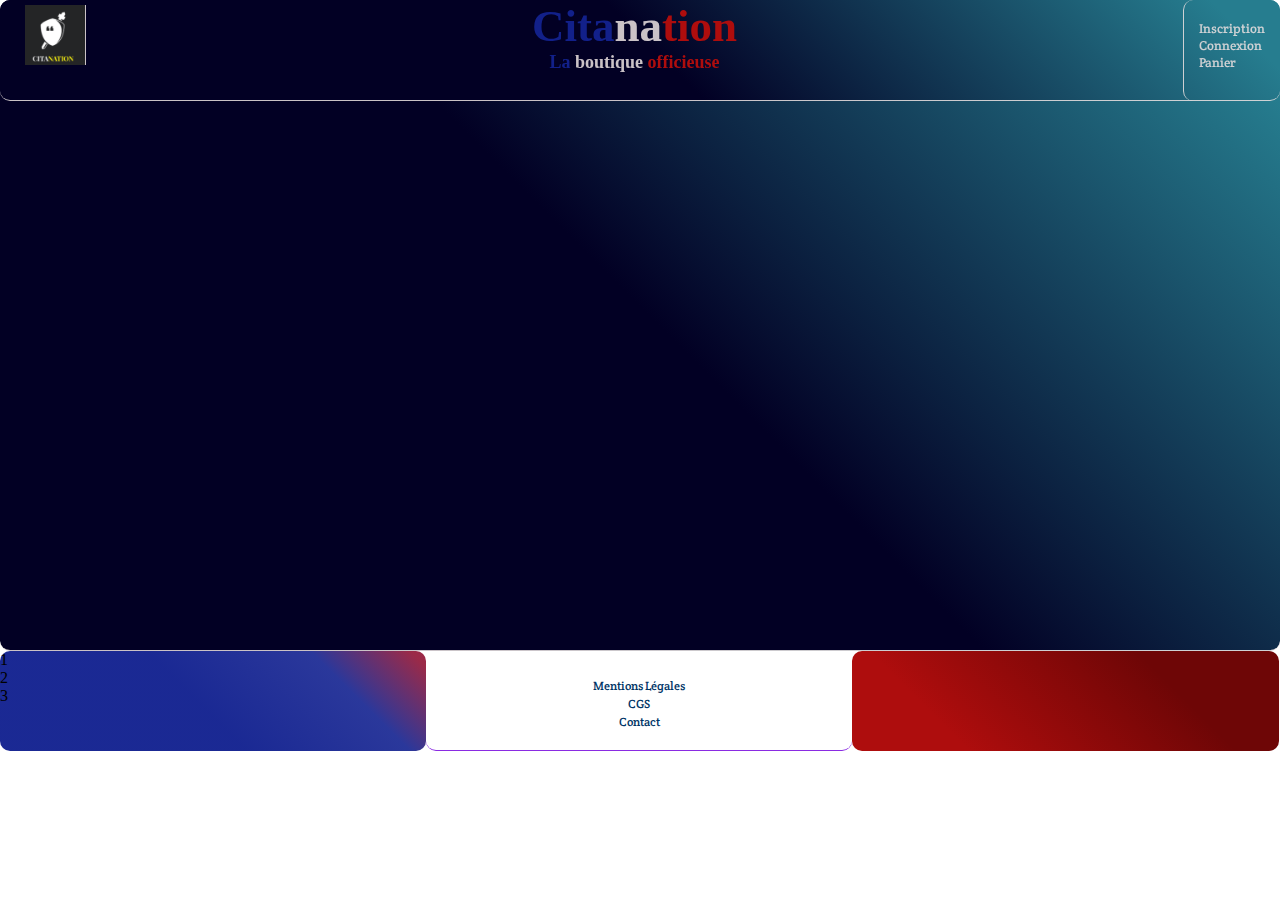
<file: Site Lucky/index.html>
<!DOCTYPE html>
<html lang="fr">
<head>
    <meta charset="UTF-8">
    
    <title>Citanation</title>
    <link rel="stylesheet" href="style.css">
    <link href="https://fonts.googleapis.com/css2?family=Crete+Round&display=swap" rel="stylesheet"> 
</head>
<body>

    <header class="header">
        <div class="container">
            <a href="index.html"><img class="logo" src="logo.png" alt="logo"></a>
            <nav class="nav1">
                <ul>
                    <!--l'id pour le lien est il utile?-->
                    <li id="inscription"><a href="inscription.html">Inscription</a> </li>
                    <li id="connexion"><a href="connexion.html">Connexion</a></li>
                    <li id="panier"><a href="#">Panier</a></li>
                </ul>
            </nav>
            <h1><span class="bleu">Cita</span><span class="blanc">na</span><span class="rouge">tion</span></h1>
            <h2><span class="bleu">La</span> <span class="blanc">boutique</span> <span class="rouge">officieuse</span></h2>
            
        </div>
        
        
        <section class="pageprincipale">
           <!-- <div class="container2">
                <!--l'id pour le bouton est il utile? 
            <article class="articles">Produit 1
                <select name="cadre" id="cadre" class="listederoulante" placeholder="Choisissez votre cadre">
                    <option value="Cadre 1"></option>
                </select>
            </article>
            <article class="articles">Produit 2
                <button id="produit2" type="button" class="bouton">Voir produit</button>
            </article>
            <article class="articles">Produit 3
                <button id="produit3" type="button" class="bouton">Voir produit</button>
            </article>
            </div> -->
        </section>

        <footer id="footer">
            <div class="rs">
                <nav>
                    <ul>
                        <li>1</li>
                        <li>2</li>
                        <li>3</li>
                    </ul>
                </nav>
            </div>
            <div class="contactect">
                <nav class="nav2">
                    <ul class="textenoir">
                        <!--l'id pour les liens est il utile?-->
                        <li id="mentionslegales"><a href="#">Mentions Légales</a></li>
                        <li id="cgs"><a href="#">CGS</a></li>
                        <li id="contact"><a href="#">Contact</a></li>
                    </ul>
                </nav>
            </div>
            <div class="riendutout">
              
            </div>
        </footer>

    </header>
    
</body>
</html>
</file>
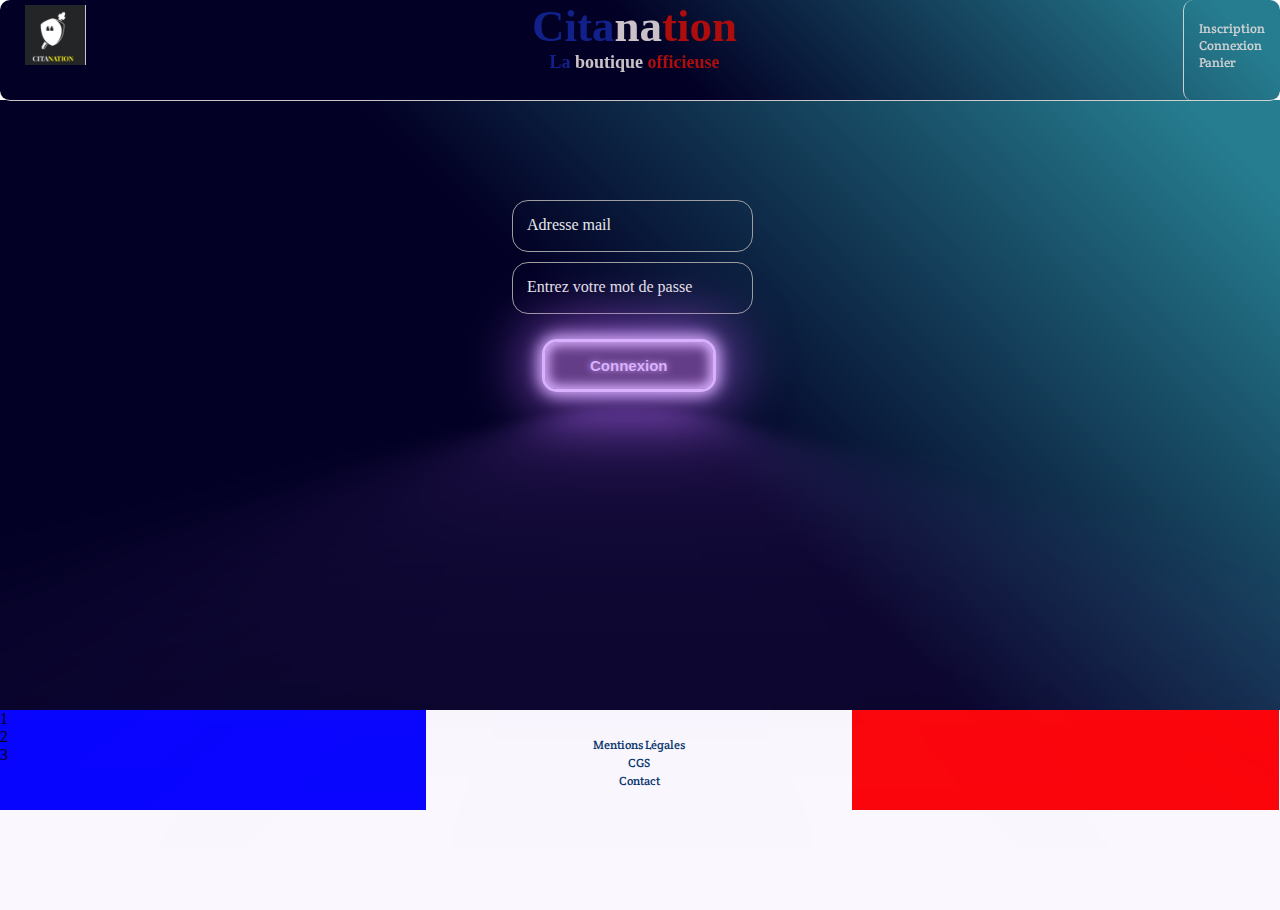
<file: Site Lucky/connexion.html>
<!DOCTYPE html>
<html lang="fr">
<head>
    <meta charset="UTF-8">
    

    <title>Formulaire d'inscription</title>
    <link rel="stylesheet" href="inscription.css">
    <link href="https://fonts.googleapis.com/css2?family=Crete+Round&display=swap" rel="stylesheet">
     
</head>
<body>
    <header class="header">
        <div class="container">
            <a href="index.html"><img class="logo" src="logo.png" alt="logo"></a>
            <nav class="nav1">
                <ul>
                    <!--l'id pour le lien est il utile?-->
                    <li id="inscription"><a href="inscription.html">Inscription</a> </li>
                    <li id="connexion"><a href="connexion.html">Connexion</a></li>
                    <li id="panier"><a href="#">Panier</a></li>
                </ul>
            </nav>
            <h1><span class="bleu">Cita</span><span class="blanc">na</span><span class="rouge">tion</span></h1>
            <h2><span class="bleu">La</span> <span class="blanc">boutique</span> <span class="rouge">officieuse</span></h2>
        </header>   
        </div>

        <section>
            <div class="formulaireconnexion">
            
            <div class="input-group">
                <input required="" autocomplete="off" name="Email" id="Email" class="input" type="email">
                <label class="user-label">Adresse mail</label>
            </div>
            
            <div class="input-group"> 
                <input required="" type="password" name="text" class="input">
                <label class="user-label">Entrez votre mot de passe</label>    
            </div>

            <div id="placementboutonconnexion">
                <button> Connexion
                </button>
            </div>
        </section>
        </div>

        <footer id="footer">
            <div class="rs">
                <nav>
                    <ul>
                        <li>1</li>
                        <li>2</li>
                        <li>3</li>
                    </ul>
                </nav>
            </div>
            <div class="contactect">
                <nav class="nav2">
                    <ul class="textenoir">
                        <!--l'id pour les liens est il utile?-->
                        <li id="mentionslegales"><a href="#">Mentions Légales</a></li>
                        <li id="cgs"><a href="#">CGS</a></li>
                        <li id="contact"><a href="#">Contact</a></li>
                    </ul>
                </nav>
            </div>
            <div class="riendutout">
              
            </div>
        </footer>
        
          
          
       

    
</body>
</html>
</file>
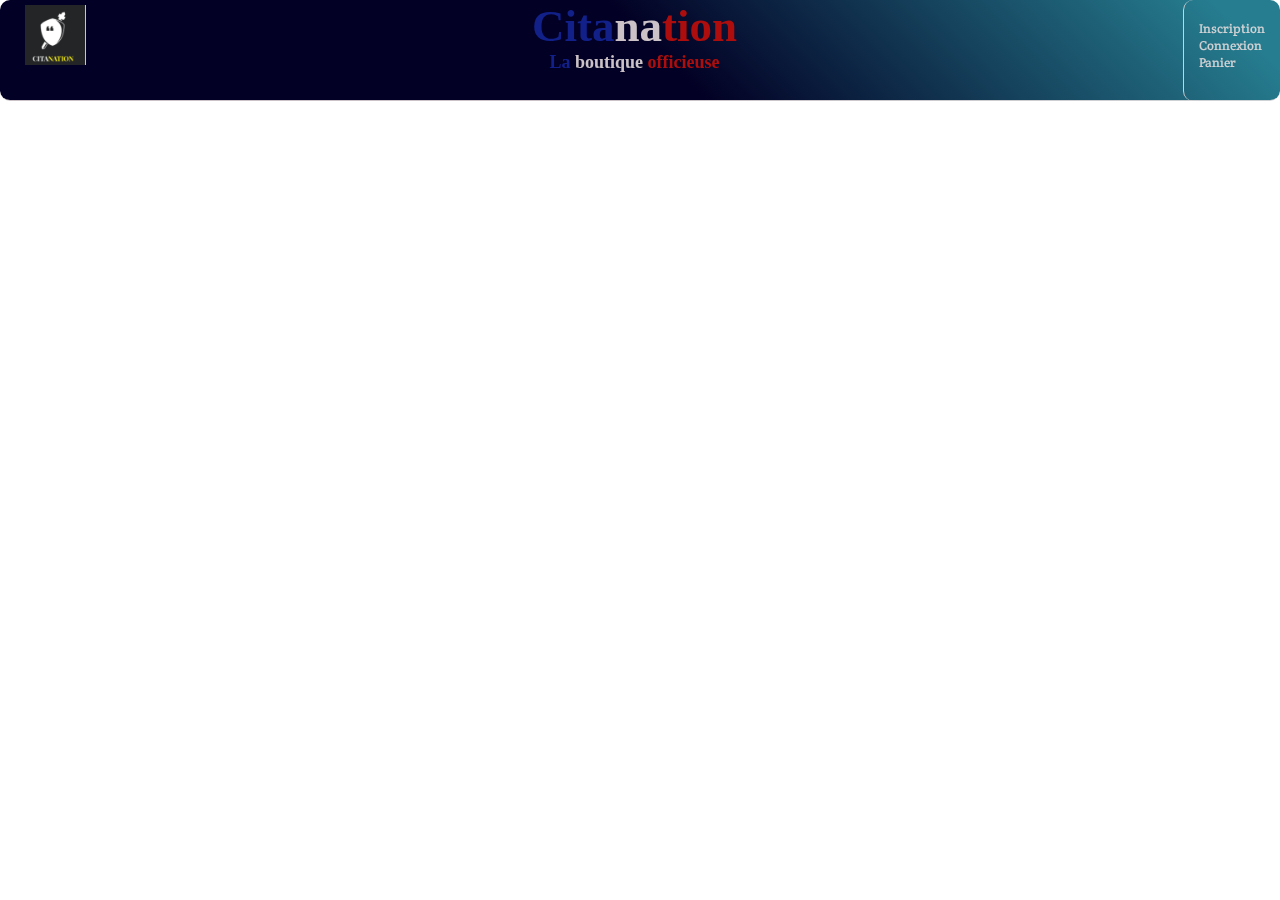
<file: Site Lucky/inscription.html>
<!DOCTYPE html>
<html lang="fr">
<head>
    <meta charset="UTF-8">
    

    <title>Formulaire d'inscription</title>
    <link rel="stylesheet" href="inscription.css">
    <link href="https://fonts.googleapis.com/css2?family=Crete+Round&display=swap" rel="stylesheet">
     
</head>
<body>
    <header class="header">
        <div class="container">
            <a href="#"><img class="logo" src="logo.png" alt="logo"></a>
            <nav class="nav1">
                <ul>
                    <!--l'id pour le lien est il utile?-->
                    <li id="inscription"><a href="#">Inscription</a> </li>
                    <li id="connexion"><a href="#">Connexion</a></li>
                    <li id="panier"><a href="#">Panier</a></li>
                </ul>
            </nav>
            <h1><span class="bleu">Cita</span><span class="blanc">na</span><span class="rouge">tion</span></h1>
            <h2><span class="bleu">La</span> <span class="blanc">boutique</span> <span class="rouge">officieuse</span></h2>
            
        </div>
        
          
          
       

    
</body>
</html>
</file>
<file: Site Lucky/style.css>
/* Général */

* {
    padding: 0px;
    margin: 0;
    position: static;
}

.container {
    width: auto;
    position: fixed;
    top: 0px;
    right: 0px;
    left: 0px;
    background-color: rgb(2,0,36);
background: linear-gradient(45deg, rgba(2,0,36,1) 0%, rgba(2,0,36,1) 51%, rgba(38,125,143,1) 95%);
    height: 100px;
    border-bottom: 1px solid rgba(232, 223, 223, 0.872);
    border-radius: 10px;

}

h1 {
    font-size: 45px;
}
h2  {
    font-size: 18px;
    padding-bottom: 5px; 
}
h1 h2 {
    font-family: "Crete Round", sans-serif;
}

.bleu {color: rgba(19, 34, 144, 0.945)}
.blanc {color: rgba(232, 223, 223, 0.872)}
.rouge {color: rgb(174, 13, 13)}

a {
    text-decoration: none;
}
a:hover {
    font-size: 15px;
}
li {
    list-style: none;
}

/* Header */



h1, h2 { text-align: center;}

.nav1 {
    float:right;
    margin: 0px 0px;
    font-family: "crete round", sans-serif;
    font-size: 13px;
    padding: 20px 15px;
    border-left: 1px solid rgba(232, 223, 223, 0.872);
    height: 61px;
    border-radius: 10px;
}

header nav ul li a { 
    color: rgba(232, 223, 223, 0.872);
}

.logo {
    width: 60px;
    height: auto;
    float: left;
    margin: 5px 0 30px 25px;
    border-right: 1px solid rgba(232, 223, 223, 0.872);
}


/* Pageprincipale */

/* JE N ARRIVE PAS A CENTRER LES 3 ARTICLES */

.pageprincipale {
height: 650px;
background-color: black;
background: linear-gradient(45deg, rgba(2,0,36,1) 0%, rgba(2,0,36,1) 51%, rgba(38,125,143,1) 95%);
width: auto;
border-bottom: 1px solid rgba(232, 223, 223, 0.872);
border-radius: 10px;
}

.articles{
    margin: 0 90px 50px 0px;
    
}
.container2 {
    padding: 250px 200px 50px 200px;
}
article {
    background-color: white;
    width: 200px;
    height: 300px;
    float: left;
    border-radius: 10px;
    border: 1px solid;


}

.bouton {
    height: 30px;
    border-radius: 3px;
    color: rgb(36, 34, 34);
    border: 1px dashed black;
    display: block;
    margin-top: 250px;
    margin-left: 70px;
    padding: 0 3px;
    font-family: arial;
    background-color: bisque;
    
}
.bouton:hover {
    background-color: rgb(131, 131, 201);
}

/* FOOTER */

footer {
    height: 200px;
    display: flex;
    
}
.contactect {
    width: 33.3%;  
    height: 200px;
}

.nav2 {
    
    
    background-color:white;
    padding-top:25px;
    text-align: center;
    border-bottom: 1px solid blueviolet;
    padding-bottom: 20px;
    border-radius: 10px;

}


footer .nav2 ul li a {
    color: #003566;
    font-family: "crete round", sans-serif;
    font-size: 12px;
}

.rs   {
    float: left;
    background: rgb(19,34,144);
background: linear-gradient(45deg, rgba(19,34,144,0.9682072658164829) 47%, rgba(19,34,144,0.9) 78%, rgba(144,19,52,0.9) 97%);
    width: 33.3%;
    height: 100px;
    border-radius: 10px;
}

.riendutout {
    background: rgb(174,13,13);
    background: linear-gradient(45deg, rgba(174,13,13,1) 22%, rgba(110,6,6,1) 73%);
    height: 100px;
    width: 33.3%;
    border-radius: 10px;
   
}
/* COMMENT FAIRE POUR ADAPTER A LA TAILLE DE L'ECRAN? */
</file>
<file: Site Lucky/inscription.css>
/* Général */

* {
    padding: 0px;
    margin: 0;
    position: static;
}

.container {
    width: auto;
    position: fixed;
    top: 0px;
    right: 0px;
    left: 0px;
    background-color: rgb(2,0,36);
background: linear-gradient(45deg, rgba(2,0,36,1) 0%, rgba(2,0,36,1) 51%, rgba(38,125,143,1) 95%);
    height: 100px;
    border-bottom: 1px solid rgba(232, 223, 223, 0.872);
    border-radius: 10px;

}

h1 {
    font-size: 45px;
}
h2  {
    font-size: 18px;
    padding-bottom: 5px; 
}
h1 h2 {
    font-family: "Crete Round", sans-serif;
}

.bleu {color: rgba(19, 34, 144, 0.945)}
.blanc {color: rgba(232, 223, 223, 0.872)}
.rouge {color: rgb(174, 13, 13)}

a {
    text-decoration: none;
}
a:hover {
    font-size: 15px;
}
li {
    list-style: none;
}

/* Header */



h1, h2 { text-align: center;}

.nav1 {
    float:right;
    margin: 0px 0px;
    font-family: "crete round", sans-serif;
    font-size: 13px;
    padding: 20px 15px;
    border-left: 1px solid rgba(232, 223, 223, 0.872);
    height: 61px;
    border-radius: 10px;
}

header nav ul li a { 
    color: rgba(232, 223, 223, 0.872);
}

.logo {
    width: 60px;
    height: auto;
    float: left;
    margin: 5px 0 30px 25px;
    border-right: 1px solid rgba(232, 223, 223, 0.872);
}


/* FORMULAIRE */


.formulaireinscription, .formulaireconnexion {
    margin-top: 100px;
    height: 500px;
    padding-top: 100px;
    padding-left: 40%;
    padding-bottom: 10px;
    background-color: rgb(2,0,36);
background: linear-gradient(45deg, rgba(2,0,36,1) 0%, rgba(2,0,36,1) 51%, rgba(38,125,143,1) 95%);
}

.input-group {
    position: relative;
    padding-bottom: 10px;
   }
   
   .input {
    border: solid 1.5px #9e9e9e;
    border-radius: 1rem;
    background: none;
    padding: 1rem;
    font-size: 1rem;
    color: #f5f5f5;
    transition: border 150ms cubic-bezier(0.4,0,0.2,1);
   }
   
   .user-label {
    position: absolute;
    left: 15px;
    color: #e8e8e8;
    pointer-events: none;
    transform: translateY(1rem);
    transition: 150ms cubic-bezier(0.4,0,0.2,1);
   }
   
   .input:focus, input:valid {
    outline: none;
    border: 1.5px solid #1a73e8;
   }
   
   .input:focus ~ label, input:valid ~ label {
    transform: translateY(-50%) scale(0.8);
    background-color: #212121;
    padding: 0 .2em;
    color: #2196f3;
   }

   /* Bouton */

  #placementbouton {
      padding-top: 15px;
      padding-left: 35px;
  }
  #placementboutonconnexion {
      padding-left: 30px;
      padding-top: 15px;
  }
   button {
    --glow-color: rgb(217, 176, 255);
    --glow-spread-color: rgba(164, 95, 228, 0.781);
    --enhanced-glow-color: rgb(55, 37, 72);
    --btn-color: rgb(100, 61, 136);
    border: .25em solid var(--glow-color);
    padding: 1em 3em;
    color: var(--glow-color);
    font-size: 15px;
    font-weight: bold;
    background-color: var(--btn-color);
    border-radius: 1em;
    outline: none;
    box-shadow: 0 0 1em .25em var(--glow-color),
           0 0 4em 1em var(--glow-spread-color),
           inset 0 0 .75em .25em var(--glow-color);
    text-shadow: 0 0 .5em var(--glow-color);
    position: relative;
    transition: all 0.3s;
   }
   
   button::after {
    pointer-events: none;
    content: "";
    position: absolute;
    top: 120%;
    left: 0;
    height: 100%;
    width: 100%;
    background-color: var(--glow-spread-color);
    filter: blur(2em);
    opacity: .7;
    transform: perspective(1.5em) rotateX(35deg) scale(1, .6);
   }
   
   button:hover {
    color: var(--btn-color);
    background-color: var(--glow-color);
    box-shadow: 0 0 1em .25em var(--glow-color),
           0 0 4em 2em var(--glow-spread-color),
           inset 0 0 .75em .25em var(--glow-color);
   }


   /* FOOTER */

footer {
    height: 100px;
    display: flex;
    
}
.contactect {
    width: 33.3%;  
    height: 200px;
}

.nav2 {
    
    
    background-color:white;
    padding-top:25px;
    text-align: center;
}


footer .nav2 ul li a {
    color: #003566;
    font-family: "crete round", sans-serif;
    font-size: 12px;
}

.rs   {
    float: left;
    background-color: blue;
    width: 33.3%;
    height: 100px;
}

.riendutout {
    background-color: red;
 
    height: 100px;
    width: 33.3%;
   
}
</file>
